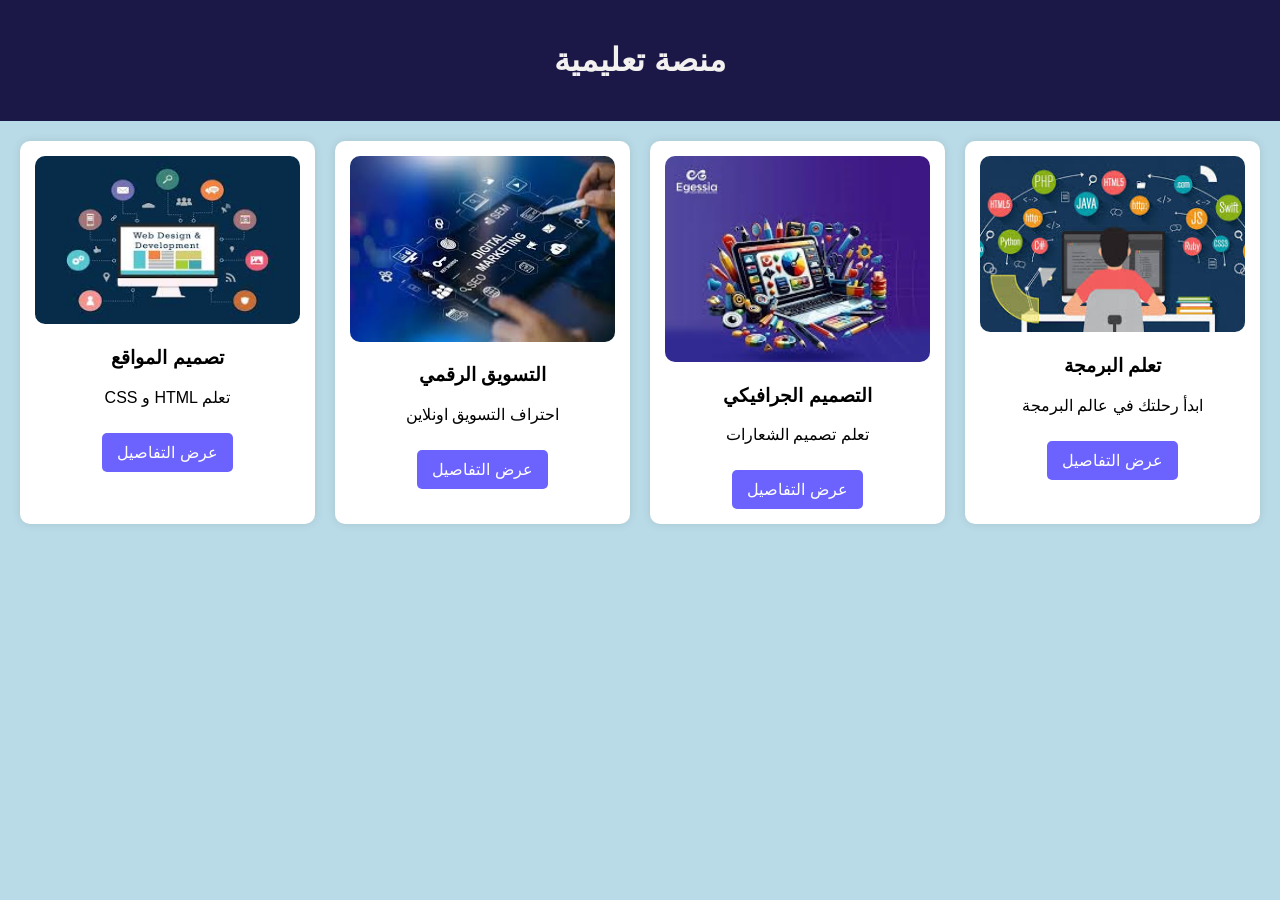
<file: index.html>
<!DOCTYPE html>
<html lang="ar" dir="rtl">

<head>
    <meta charset="UTF-8">
    <title>متجر الكورسات</title>
    <link rel="stylesheet" href="style.css">
</head>

<body>

    <header>
        <h1> منصة تعليمية</h1>
    </header>

    <div class="container">

        <div class="card">
            <img src="images/course1.jfif" alt="تعلم البرمجة">
            <h3>تعلم البرمجة</h3>
            <p>ابدأ رحلتك في عالم البرمجة</p>
            <a href="course1.html">عرض التفاصيل</a>
        </div>

        <div class="card">
            <img src="images/course2.jfif" alt="">
            <h3>التصميم الجرافيكي</h3>
            <p>تعلم تصميم الشعارات</p>
            <a href="course2.html">عرض التفاصيل</a>
        </div>

        <div class="card">
            <img src="images/course3.jfif" alt="">
            <h3>التسويق الرقمي</h3>
            <p>احتراف التسويق اونلاين</p>
            <a href="course3.html">عرض التفاصيل</a>
        </div>

        <div class="card">
            <img src="images/course4.jfif" alt="">
            <h3>تصميم المواقع</h3>
            <p>تعلم HTML و CSS</p>
            <a href="course4.html">عرض التفاصيل</a>
        </div>

    </div>

</body>

</html>
</file>
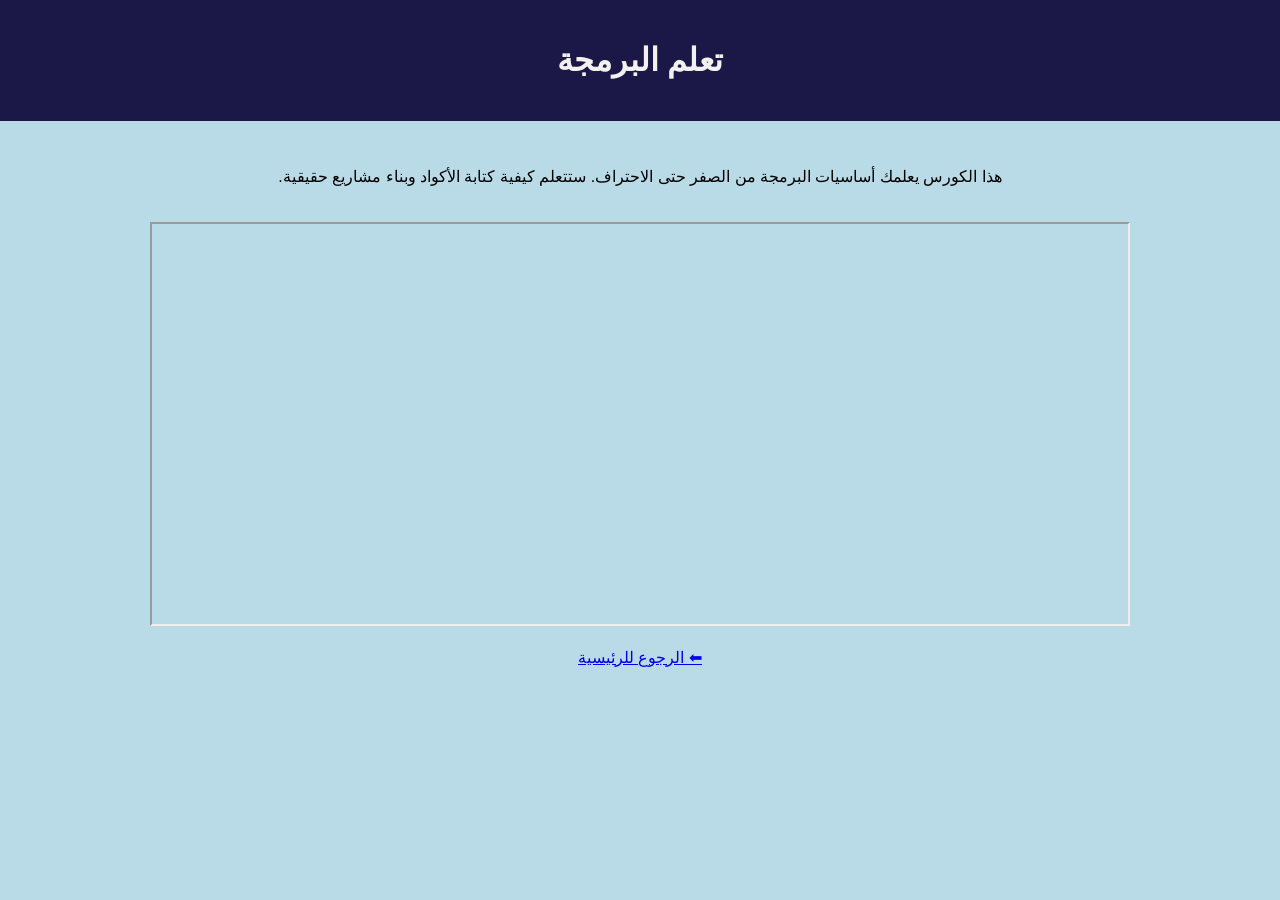
<file: course1.html>
<!DOCTYPE html>
<html lang="ar" dir="rtl">

<head>
    <meta charset="UTF-8">
    <title>تفاصيل الكورس</title>
    <link rel="stylesheet" href="style.css">
</head>

<body>

    <header>
        <h1>تعلم البرمجة</h1>
    </header>

    <div class="details">
        <p>
            هذا الكورس يعلمك أساسيات البرمجة من الصفر حتى الاحتراف.
            ستتعلم كيفية كتابة الأكواد وبناء مشاريع حقيقية.
        </p>

        <iframe width="560" height="315" src="https://www.youtube.com/embed/9ndH9Qo05F4?si=lgs90-BP19zACibD"
            title="YouTube video player" frameborder="200"
            allow="accelerometer; autoplay; clipboard-write; encrypted-media; gyroscope; picture-in-picture; web-share"
            referrerpolicy="strict-origin-when-cross-origin" allowfullscreen></iframe>
        <br><br>
        <a href="index.html">⬅ الرجوع للرئيسية</a>
    </div>

</body>

</html>
</file>
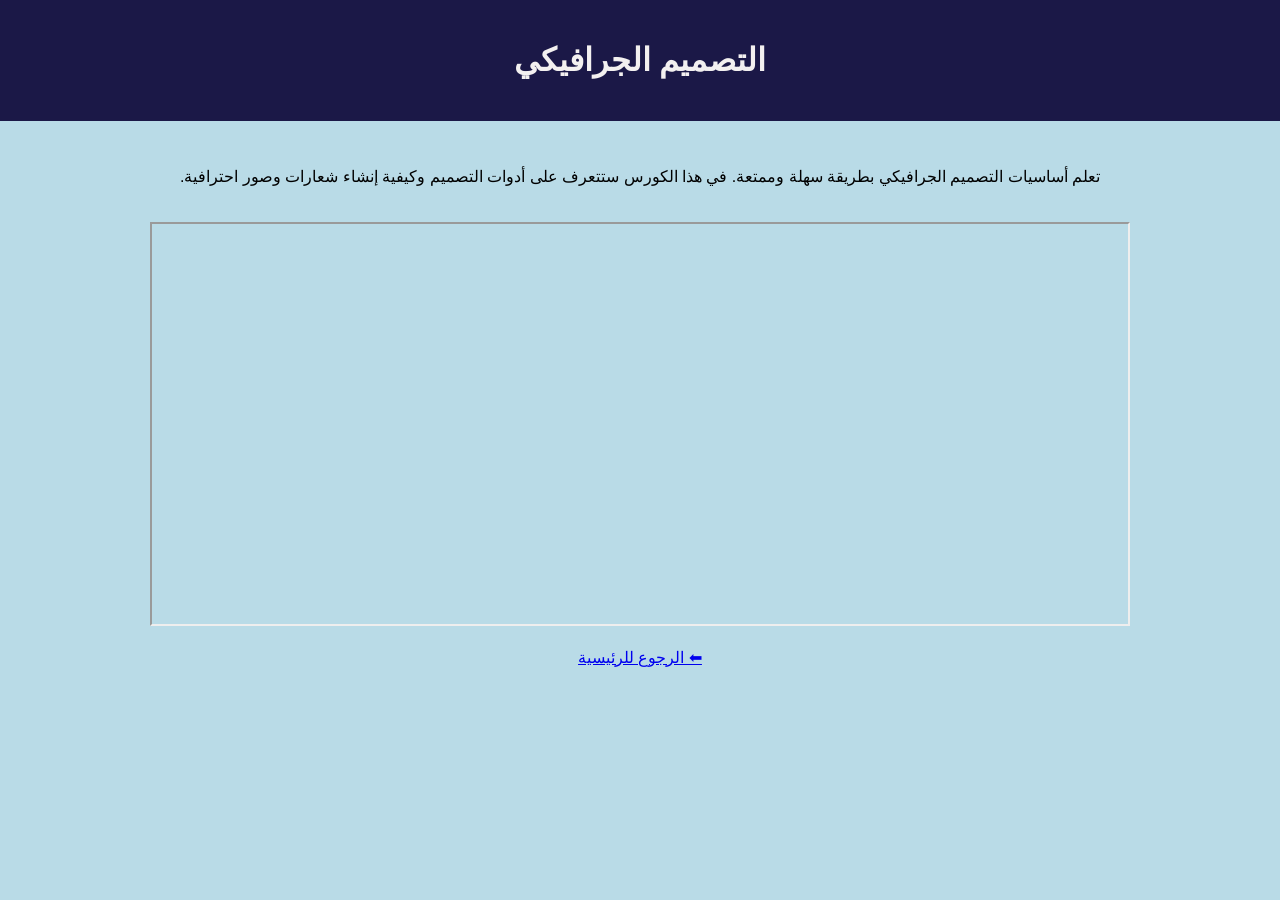
<file: course2.html>
<!DOCTYPE html>
<html lang="ar" dir="rtl">

<head>
    <meta charset="UTF-8">
    <title>تفاصيل الكورس</title>
    <link rel="stylesheet" href="style.css">
</head>

<body>

    <header>
        <h1>التصميم الجرافيكي</h1>
    </header>

    <div class="details">
        <p>
            تعلم أساسيات التصميم الجرافيكي بطريقة سهلة وممتعة.
            في هذا الكورس ستتعرف على أدوات التصميم وكيفية إنشاء شعارات وصور احترافية.
        </p>

        <iframe width="560" height="315" src="https://www.youtube.com/embed/7ZUqRRyOaDI?si=0lgwKGXRnV5Z1l0s"
            title="YouTube video player" frameborder="200"
            allow="accelerometer; autoplay; clipboard-write; encrypted-media; gyroscope; picture-in-picture; web-share"
            referrerpolicy="strict-origin-when-cross-origin" allowfullscreen></iframe>

        <br><br>
        <a href="index.html">⬅ الرجوع للرئيسية</a>
    </div>

</body>

</html>
</file>
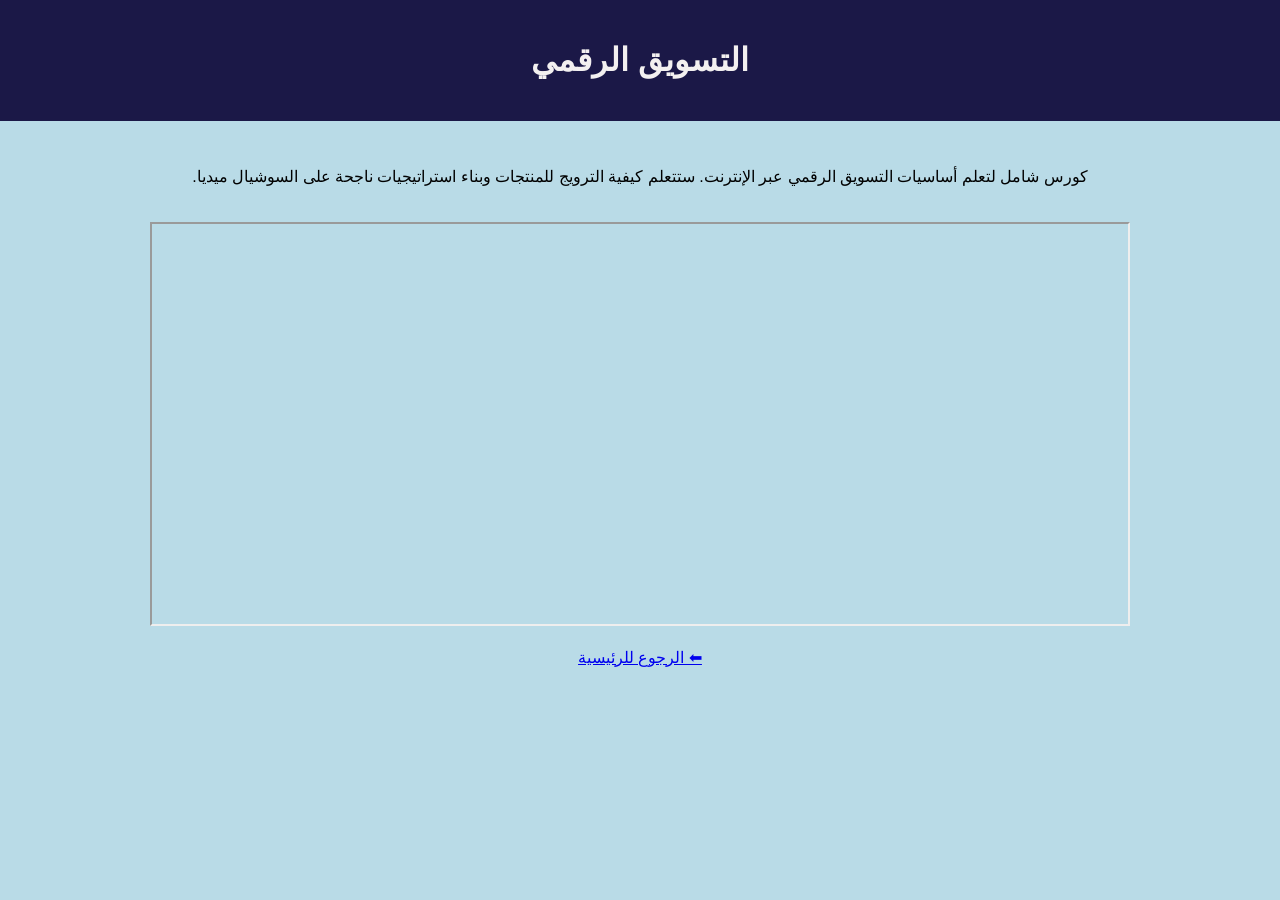
<file: course3.html>
<!DOCTYPE html>
<html lang="ar" dir="rtl">

<head>
    <meta charset="UTF-8">
    <title>تفاصيل الكورس</title>
    <link rel="stylesheet" href="style.css">
</head>

<body>

    <header>
        <h1>التسويق الرقمي</h1>
    </header>

    <div class="details">
        <p>
            كورس شامل لتعلم أساسيات التسويق الرقمي عبر الإنترنت.
            ستتعلم كيفية الترويج للمنتجات وبناء استراتيجيات ناجحة على السوشيال ميديا.
        </p>

        <iframe width="560" height="315" src="https://www.youtube.com/embed/GFifm_fvkRk?si=4iYRqrro84R6I7hb"
            title="YouTube video player" frameborder="200"
            allow="accelerometer; autoplay; clipboard-write; encrypted-media; gyroscope; picture-in-picture; web-share"
            referrerpolicy="strict-origin-when-cross-origin" allowfullscreen></iframe>

        <br><br>
        <a href="index.html">⬅ الرجوع للرئيسية</a>
    </div>

</body>

</html>
</file>
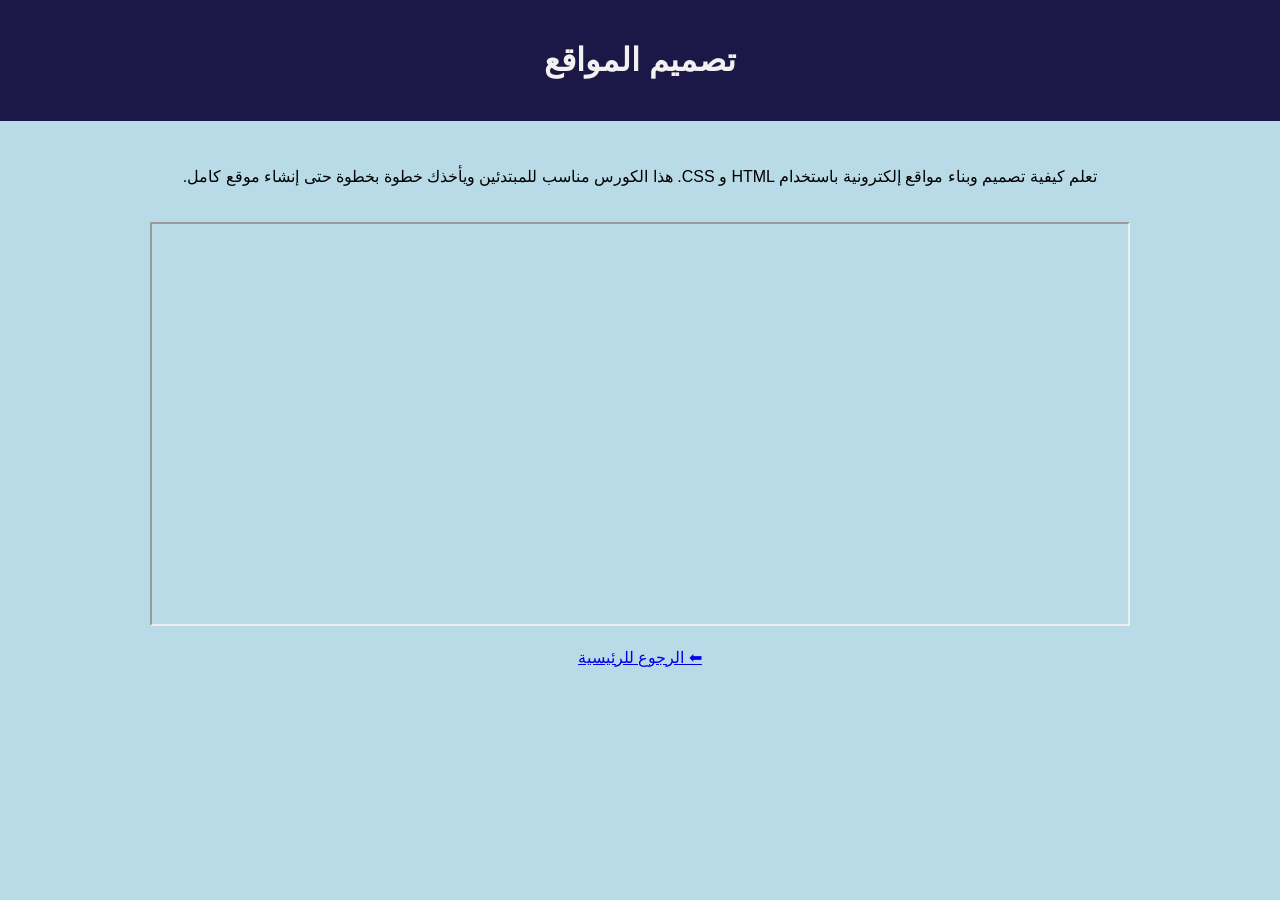
<file: course4.html>
<!DOCTYPE html>
<html lang="ar" dir="rtl">

<head>
    <meta charset="UTF-8">
    <title>تفاصيل الكورس</title>
    <link rel="stylesheet" href="style.css">
</head>

<body>

    <header>
        <h1>تصميم المواقع</h1>
    </header>

    <div class="details">
        <p>
            تعلم كيفية تصميم وبناء مواقع إلكترونية باستخدام HTML و CSS.
            هذا الكورس مناسب للمبتدئين ويأخذك خطوة بخطوة حتى إنشاء موقع كامل.
        </p>

        <iframe width="560" height="315" src="https://www.youtube.com/embed/Pwatx1n1Ws0?si=6IS-DRjK5v2EBc7u"
            title="YouTube video player" frameborder="200"
            allow="accelerometer; autoplay; clipboard-write; encrypted-media; gyroscope; picture-in-picture; web-share"
            referrerpolicy="strict-origin-when-cross-origin" allowfullscreen></iframe>

        <br><br>
        <a href="index.html">⬅ الرجوع للرئيسية</a>
    </div>

</body>

</html>
</file>
<file: style.css>
body {
    font-family: sans-serif;
    margin: 0;
    background: #b9dbe7;
}

header {
    background: #1b1847;
    color: rgb(243, 240, 240);
    text-align: center;
    padding: 20px;
}

.container {
    display: grid;
    grid-template-columns: repeat(auto-fit, minmax(250px, 1fr));
    gap: 20px;
    padding: 20px;
}

.card {
    background: white;
    padding: 15px;
    border-radius: 10px;
    text-align: center;
    box-shadow: 0 0 10px rgba(0, 0, 0, 0.1);
}

.card img {
    width: 100%;
    border-radius: 10px;
}

.card a {
    display: inline-block;
    margin-top: 10px;
    padding: 10px 15px;
    background: #6c63ff;
    color: white;
    text-decoration: none;
    border-radius: 5px;
}

.card a:hover {
    background: #5548d9;
}

.details {
    padding: 30px;
    text-align: center;
}

iframe {
    margin-top: 20px;
    width: 80%;
    height: 400px;
}
</file>
